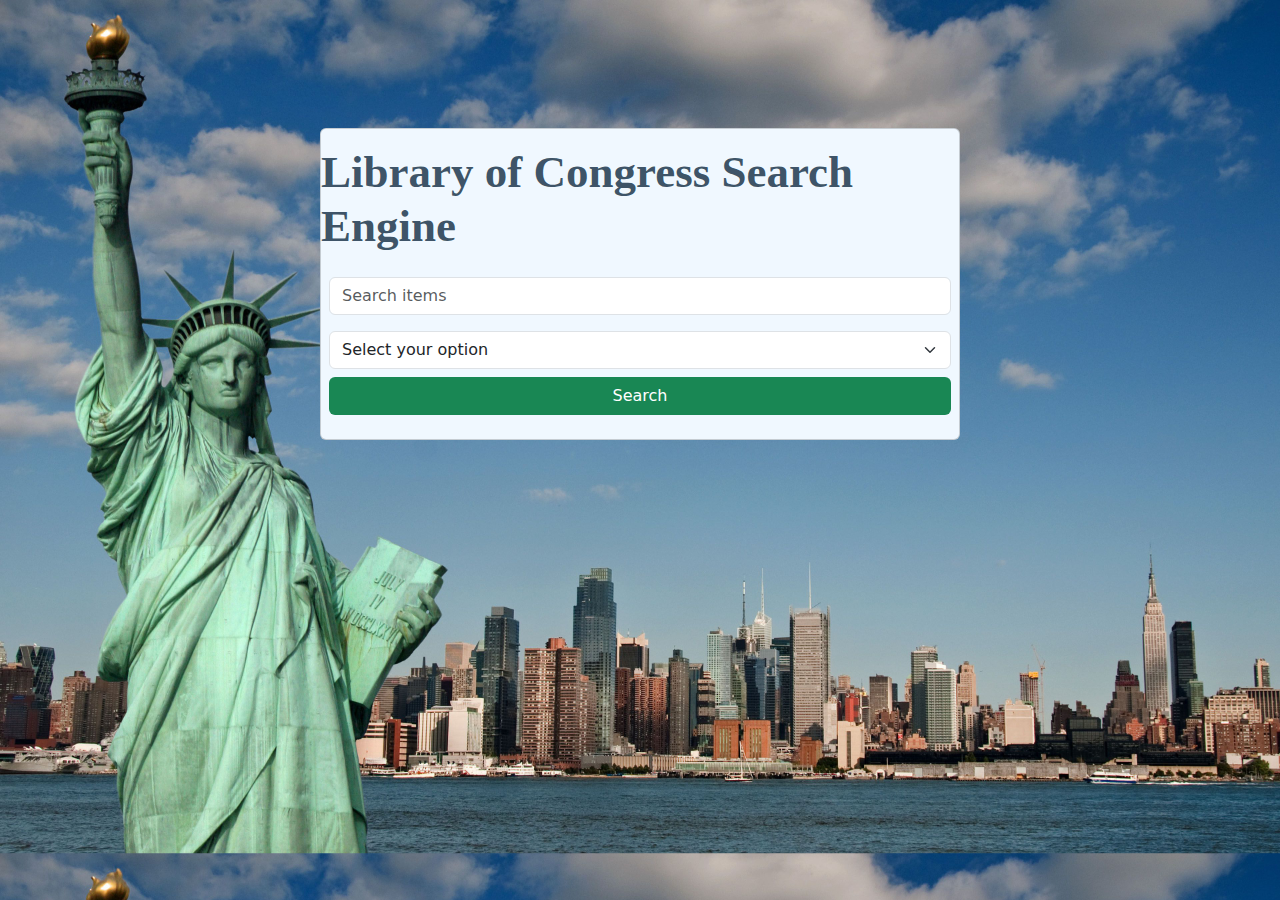
<file: index.html>
<!DOCTYPE html>
<html lang="en">
  
<head>
    <meta charset="UTF-8" />
    <meta http-equiv="X-UA-Compatible" content="IE=edge" />
    <meta name="viewport" content="width=device-width, initial-scale=1.0" />
    <link
      rel="stylesheet"
      href="https://cdn.jsdelivr.net/npm/bootstrap@5.2.0/dist/css/bootstrap.min.css"
    />
    <link rel="stylesheet" href="./assets/css/style.css" />
    <title>Library of Congress Search Tool</title>
</head>

<body>
    <!-- Header -->
    <main class="card">
        <div class="header d-flex justify-content-center mt-3">
            <h1 class="home text-allign fw-bold">Library of Congress Search Engine</h1>
        </div>
        </div>
        <!-- Search area -->
        <section class="container-sm my-2 bg-darkblue rounded p-2">
        <div class="input-group mb-3">
            <input type="text" class="form-control" id="searchInput" placeholder="Search items"/>
        </div>
        <select class="form-select" id="searchOptions">
            <option value="" disabled selected>Select your option</option>
            <option value="maps">Maps</option>
            <option value="audio">Audio</option>
            <option value="photos">Photos</option>
            <option value="manuscripts">Manuscripts</option>
            <option value="newspapers">Newspapers</option>
            <option value="film-and-videos">Videos</option>
            <option value="notated-music">Music</option>
            <option value="websites">Websites</option>
        </select>
        <div class="d-grid gap-2 my-2">
            <button class="btn text-bg-success" id="searchBtn" onclick="searchOption()">
            Search
            </button>
        </div>
        </section>
    </main>
    <script>
      src =
        "	https://cdn.jsdelivr.net/npm/bootstrap@5.2.0/dist/js/bootstrap.bundle.min.js";
    </script>
    <script src="./assets/js/script.js"></script>
</body>

</html>
</file>
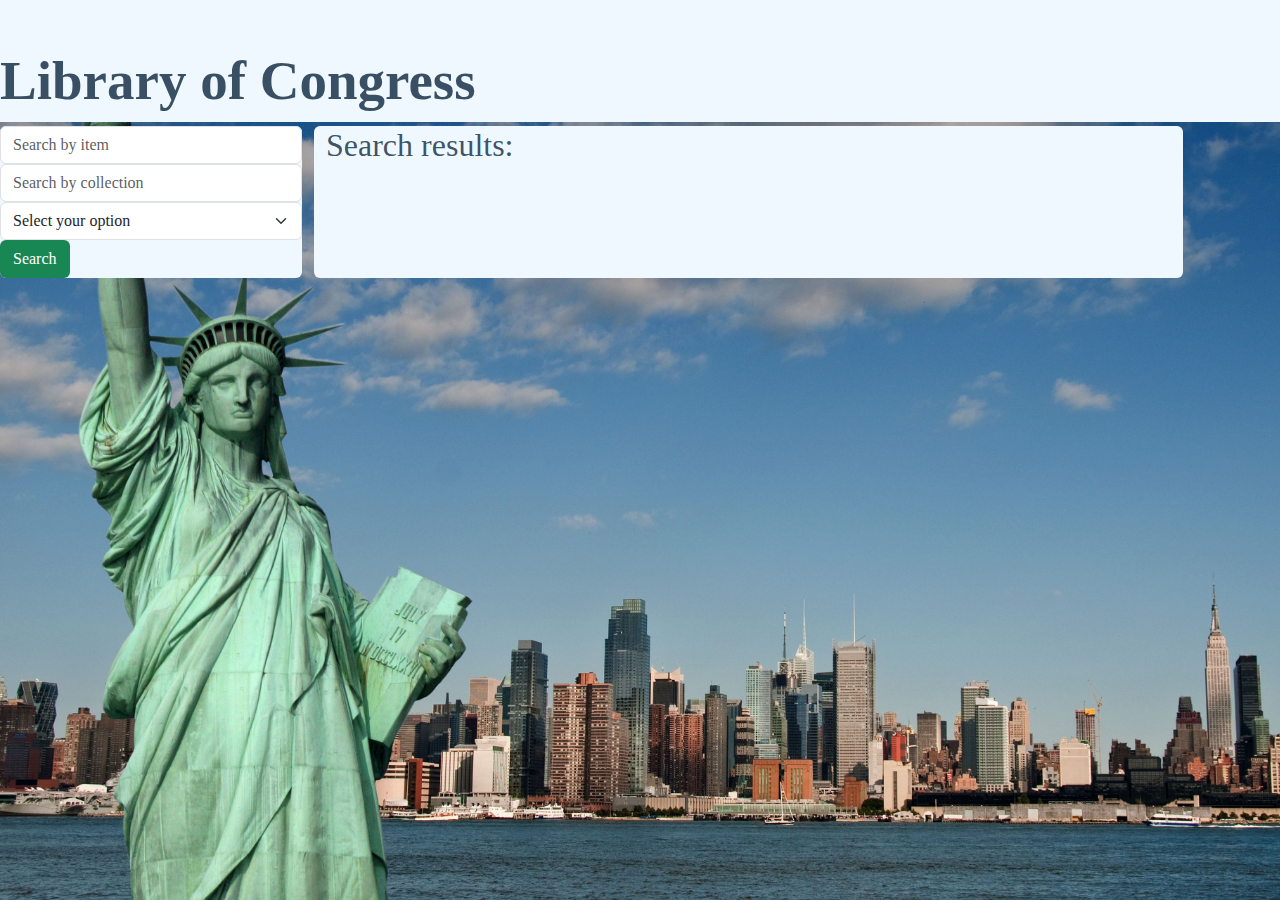
<file: search-page.html>
<!DOCTYPE html>
<html lang="en">
  
<head>
    <meta charset="UTF-8" />
    <meta http-equiv="X-UA-Compatible" content="IE=edge" />
    <meta name="viewport" content="width=device-width, initial-scale=1.0" />
    <link
      rel="stylesheet"
      href="https://cdn.jsdelivr.net/npm/bootstrap@5.2.0/dist/css/bootstrap.min.css"
    />
    <link rel="stylesheet" href="./assets/css/search.css" />
    <title>Library of Congress Search</title>
</head>

<body class="d-flex flex-column">
    <header class="row mb-1">
      <h1 class="home fw-bold mt-5 col">Library of Congress</h1>
    </header>
    <main class="row">
        <div class="col-3 rounded">
            <form id="user-form" class="bg-darkblue rounded">
                <input id="itemSearch" type="text" class="form-control" placeholder="Search by item"/>
                <input id="collectionSearch" type="text" class="form-control" placeholder="Search by collection"/>
                <select class="form-select" id="searchOptions">
                    <option value="" disabled selected>Select your option</option>
                    <option value="maps">All</option>
                    <option value="maps">Maps</option>
                    <option value="audio">Audio</option>
                    <option value="photos">Photos</option>
                    <option value="manuscripts">Manuscripts</option>
                    <option value="newspapers">Newspapers</option>
                    <option value="film-and-videos">Videos</option>
                    <option value="notated-music">Music</option>
                    <option value="websites">Websites</option>
                </select>
                <button class="btn text-bg-success" id="searchBtn">Search</button>
            </form>
        </div>
        <div class="results col-8 rounded" id="search-container">
            <h2>Search results:</h2>
            <div class="list-group" id="list">
            </div>
        </div>
        <div id="limit-warning"></div>
    </main>
    <script src="./assets/js/search.js"></script>
</body>

</html>
</file>
<file: assets/css/style.css>
* {
    box-sizing: border-box;
}

body {
    background-color: rgba(5, 40, 71, 0.712);
    background-image: url(./background.jpeg);
    background-size: cover;
    margin: 10%;
    margin-left: 25%;
    margin-right: 25%;
}

.card {
    background-color: aliceblue;
    
}

.header .home {
    font-family: 'Times New Roman', Times, serif;
    color: rgba(3, 30, 54, 0.774);
    font-size: 45px;
}
</file>
<file: assets/css/search.css>
:root {
    --textStyle: 'Times New Roman', Times, serif;
}

* {
    box-sizing: border-box;
}

body {
    background-color: rgba(5, 40, 71, 0.712);
    background-image: url(./background.jpeg);
    background-size: cover;
    background-repeat: no-repeat;
    background-attachment: fixed;
}

header {
    background-color: aliceblue;
    font-family: var(--textStyle);
}

header .home {
    color: rgba(3, 30, 54, 0.774);
    font-size: 55px;
}

#user-form {
    background-color: aliceblue;
    font-family: var(--textStyle);
}

.results {
    background-color: aliceblue;
    font-family: var(--textStyle);
}

.results h2 {
    color: rgba(3, 30, 54, 0.774);
}
</file>
